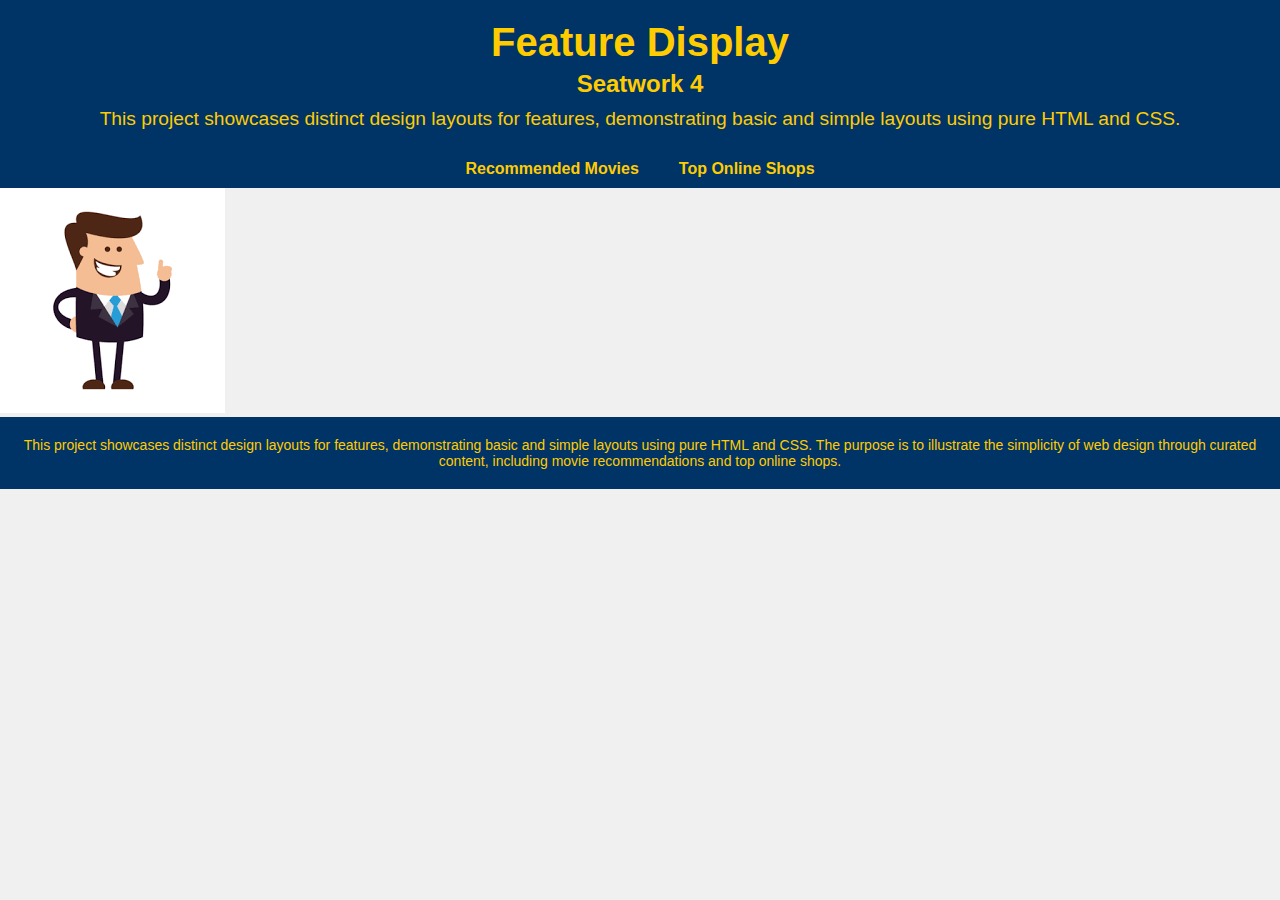
<file: index.html>
<!DOCTYPE html>
<html lang="en">
<head>
    <meta charset="UTF-8">
    <meta name="viewport" content="width=device-width, initial-scale=1.0">
    <title>Feature Display</title>
    <link rel="stylesheet" href="./assets/css/style.css">
</head>
<body>
    <header>
        <h1>Feature Display</h1>
        <h2>Seatwork 4</h2>
        <p>This project showcases distinct design layouts for features, demonstrating basic and simple layouts using pure HTML and CSS.</p>
    </header>
    <nav>
        <ul>
            <li><a href="./pages/movierecos/index.html">Recommended Movies</a></li>
            <li><a href="./pages/toponlineshops/index.html">Top Online Shops</a></li>
        </ul>
    </nav>
    
    <!-- Image Container -->
    <div class="image-container">
        <img src="./assets/img/thumbs_up.png" alt="A man giving thumbs up">
    </div>

    <!-- Footer -->
    <footer>
        <p>This project showcases distinct design layouts for features, demonstrating basic and simple layouts using pure HTML and CSS. The purpose is to illustrate the simplicity of web design through curated content, including movie recommendations and top online shops.</p>
    </footer>
</body>
</html>
</file>
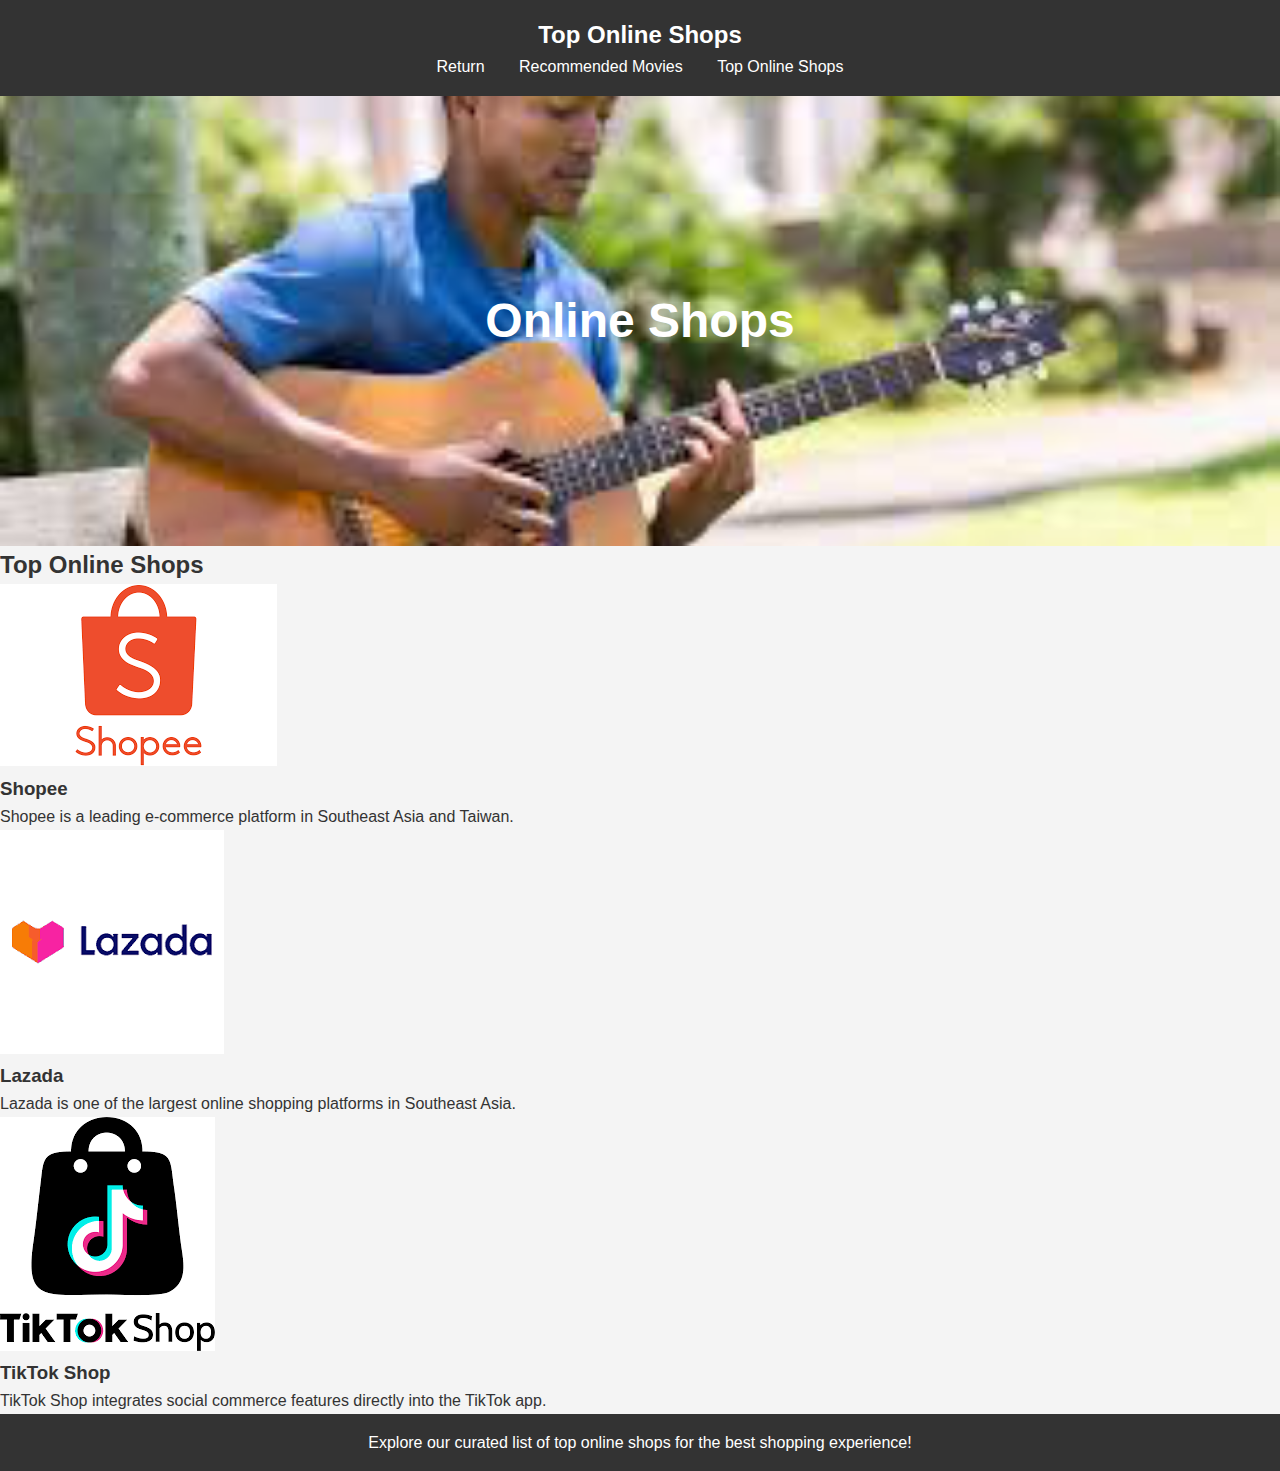
<file: pages/guitar/index.html>
<!DOCTYPE html>
<html lang="en">
<head>
    <meta charset="UTF-8">
    <meta name="viewport" content="width=device-width, initial-scale=1.0">
    <title>Top Online Shops</title>
    <link rel="stylesheet" href="./assets/css/style.css">
</head>
<body>
    <header>
        <div class="logo">Top Online Shops</div>
        <nav>
            <ul>
                <li><a href="../../index.html">Return</a></li>
                <li><a href="../movierecos/index.html">Recommended Movies</a></li>
                <li><a href="../toponlineshops/index.html">Top Online Shops</a></li>
            </ul>
        </nav>
    </header>

    <section class="hero">
        <div class="hero-content">
            <h1>Online Shops</h1>
        </div>
    </section>

    <section class="shop-info">
        <h2>Top Online Shops</h2>
        
        <div class="shop-grid">
            <div class="shop">
                <img src="./assets/img/shopee_logo.png" alt="Shopee Logo">
                <h3>Shopee</h3>
                <p>Shopee is a leading e-commerce platform in Southeast Asia and Taiwan.</p>
            </div>
            
            <div class="shop">
                <img src="./assets/img/lazada_logo.png" alt="Lazada Logo">
                <h3>Lazada</h3>
                <p>Lazada is one of the largest online shopping platforms in Southeast Asia.</p>
            </div>
            
            <div class="shop">
                <img src="./assets/img/tiktok_shop_logo.png" alt="TikTok Shop Logo">
                <h3>TikTok Shop</h3>
                <p>TikTok Shop integrates social commerce features directly into the TikTok app.</p>
            </div>
        </div>
    </section>

    <footer>
        <p>Explore our curated list of top online shops for the best shopping experience!</p>
    </footer>
</body>
</html>
</file>
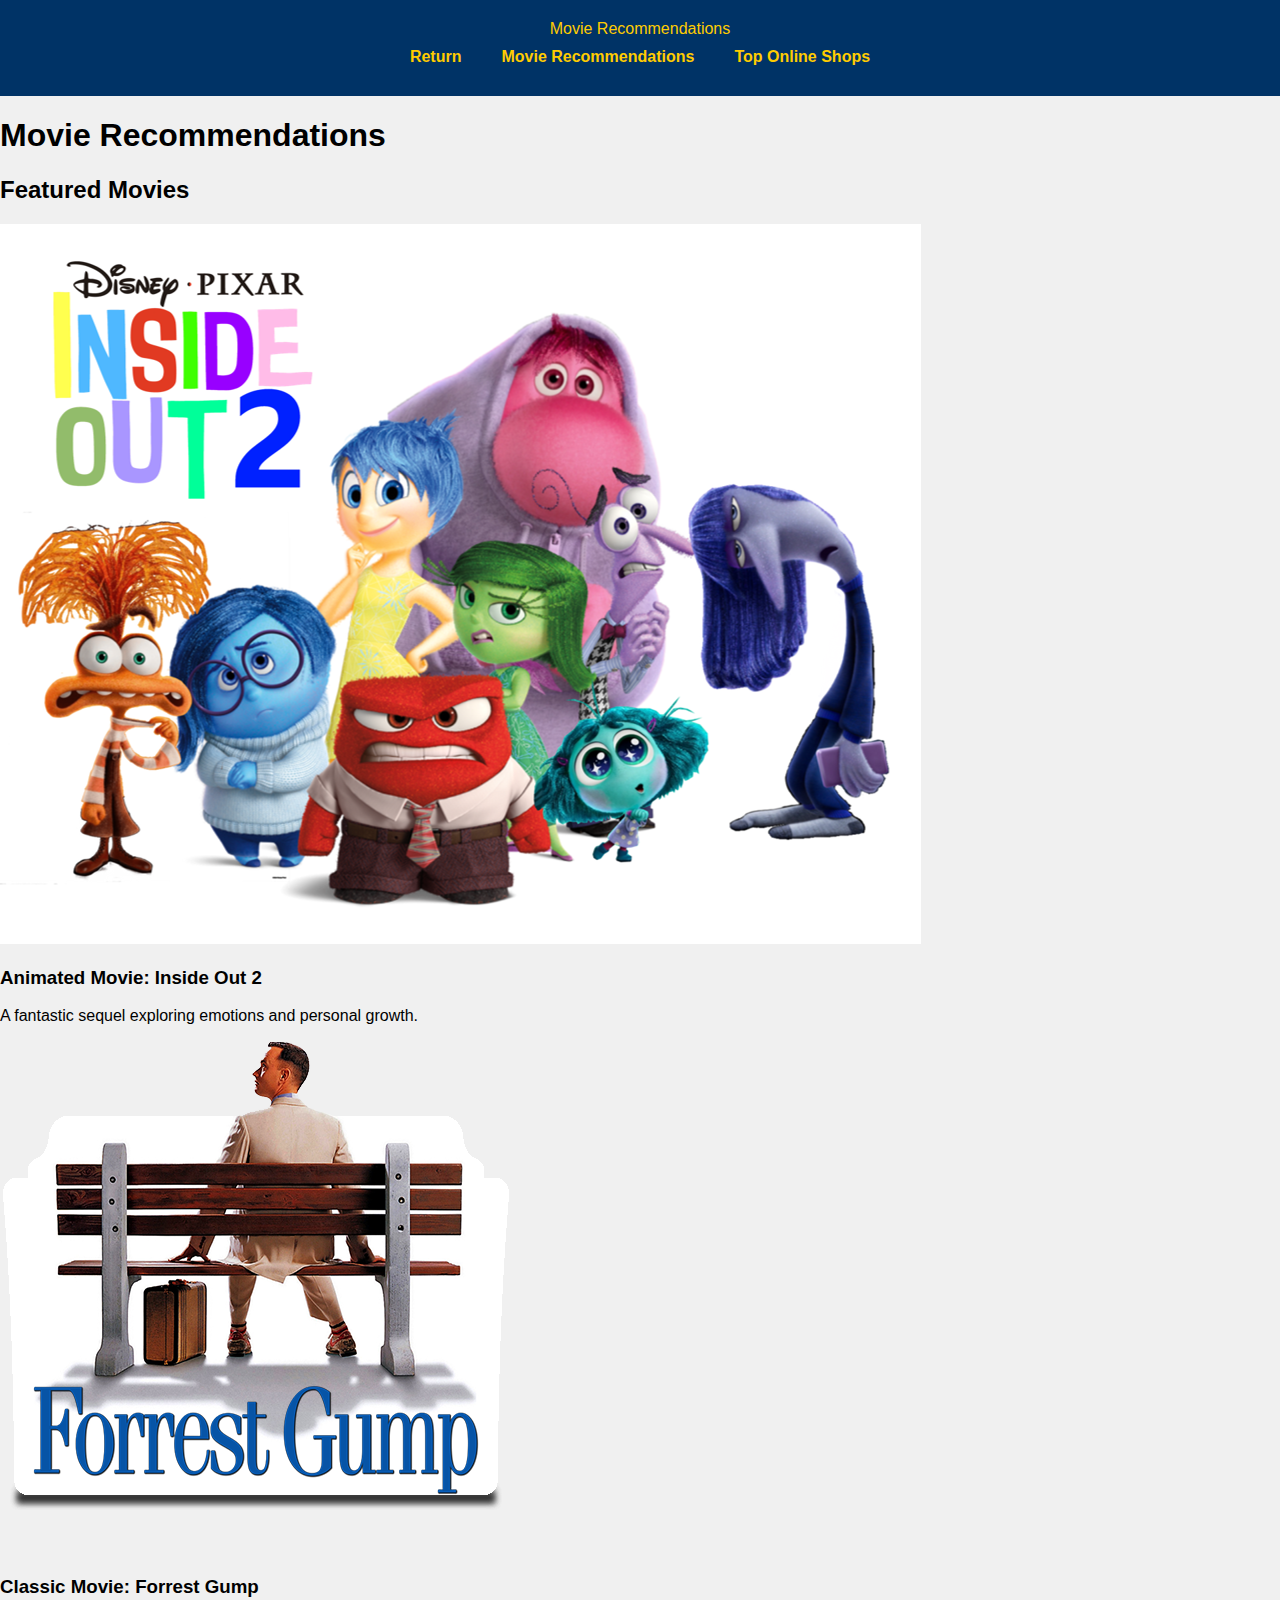
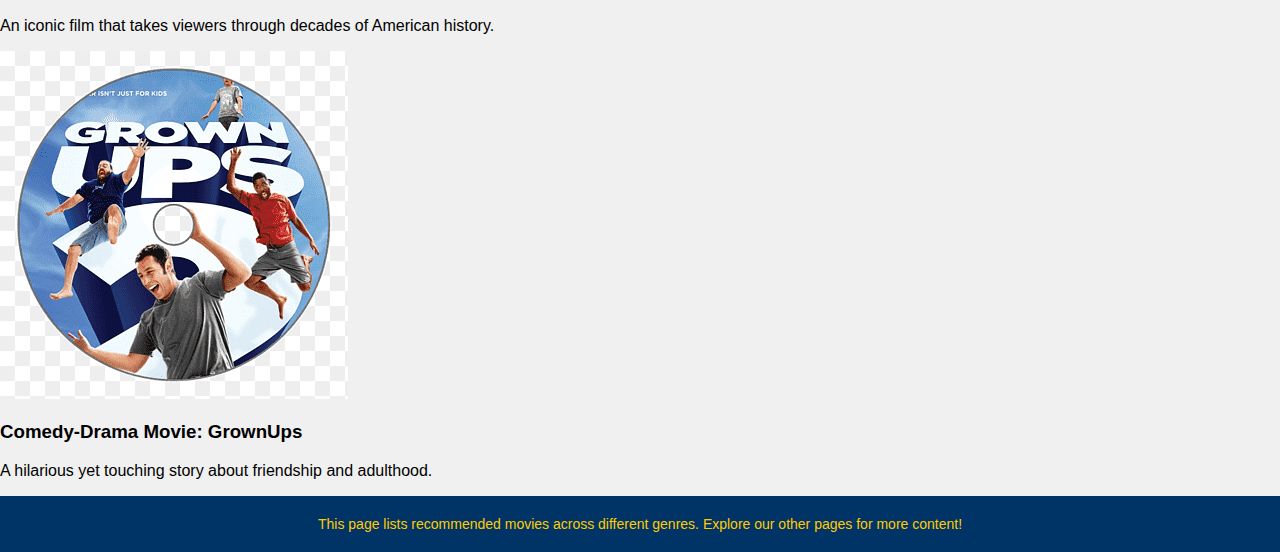
<file: pages/movierecos/index.html>
<!DOCTYPE html>
<html lang="en">
<head>
    <meta charset="UTF-8">
    <meta name="viewport" content="width=device-width, initial-scale=1.0">
    <title>Movie Recommendations</title>
    <link rel="stylesheet" href="../../assets/css/style.css">
</head>
<body>
    <header>
        <div class="features">Movie Recommendations</div>
        <nav>
            <ul>
                <li><a href="../../index.html">Return</a></li>
                <li><a href="../movierecos/index.html">Movie Recommendations</a></li>
                <li><a href="../toponlineshops/index.html">Top Online Shops</a></li>
            </ul>
        </nav>
    </header>

    <section class="hero">
        <div class="hero-content">
            <h1>Movie Recommendations</h1>
        </div>
    </section>

    <section class="movie-recommendations">
        <h2>Featured Movies</h2>

        <div class="movie">
            <img src="./assets/img/inside_out_2.png" alt="Inside Out 2">
            <h3>Animated Movie: Inside Out 2</h3>
            <p>A fantastic sequel exploring emotions and personal growth.</p>
        </div>

        <div class="movie">
            <img src="./assets/img/forrest_gump.png" alt="Forrest Gump">
            <h3>Classic Movie: Forrest Gump</h3>
            <p>An iconic film that takes viewers through decades of American history.</p>
        </div>

        <div class="movie">
            <img src="./assets/img/grown_ups.png" alt="GrownUps">
            <h3>Comedy-Drama Movie: GrownUps</h3>
            <p>A hilarious yet touching story about friendship and adulthood.</p>
        </div>
    </section>

    <footer>
        <p>This page lists recommended movies across different genres. Explore our other pages for more content!</p>
    </footer>
</body>
</html>
</file>
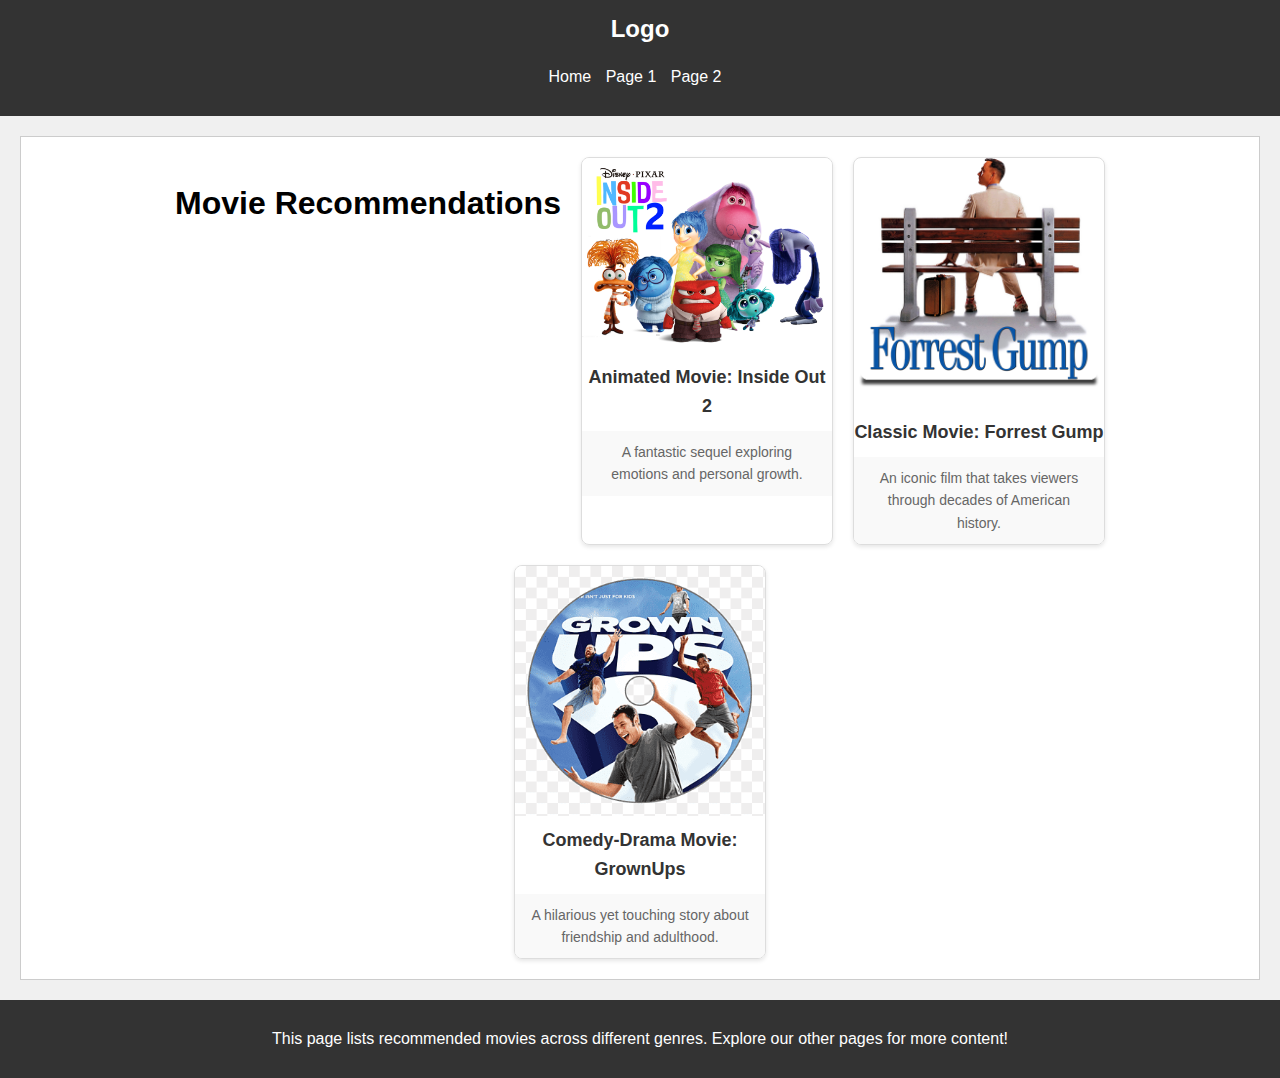
<file: pages/pageone/index.html>
<!DOCTYPE html>
<html lang="en">
<head>
    <meta charset="UTF-8">
    <meta name="viewport" content="width=device-width, initial-scale=1.0">
    <title>Movie Recommendations</title>
    <link rel="stylesheet" href="./assets/css/style.css">
    <link rel="stylesheet" href="./assets/css/style.css">
</head>
<body>
    <header>
        <div class="logo">Logo</div>
        <nav>
            <ul>
                <li><a href="../../index.html">Home</a></li>
                <li><a href="../pageone/index.html">Page 1</a></li>
                <li><a href="../pagetwo/index.html">Page 2</a></li>
            </ul>
        </nav>
    </header>

    <section class="movie-recommendations">
        <h1>Movie Recommendations</h1>
        
        <div class="movie">
            <img src="./assets/img/inside_out_2.png" alt="Inside Out 2">
            <h2>Animated Movie: Inside Out 2</h2>
            <p>A fantastic sequel exploring emotions and personal growth.</p>
        </div>
        
        <div class="movie">
            <img src="./assets/img/forrest_gump.png" alt="Forrest Gump">
            <h2>Classic Movie: Forrest Gump</h2>
            <p>An iconic film that takes viewers through decades of American history.</p>
        </div>
        
        <div class="movie">
            <img src="./assets/img/grown_ups.png" alt="GrownUps">
            <h2>Comedy-Drama Movie: GrownUps</h2>
            <p>A hilarious yet touching story about friendship and adulthood.</p>
        </div>
    </section>

    <footer>
        <p>This page lists recommended movies across different genres. Explore our other pages for more content!</p>
    </footer>
</body>
</html>
</file>
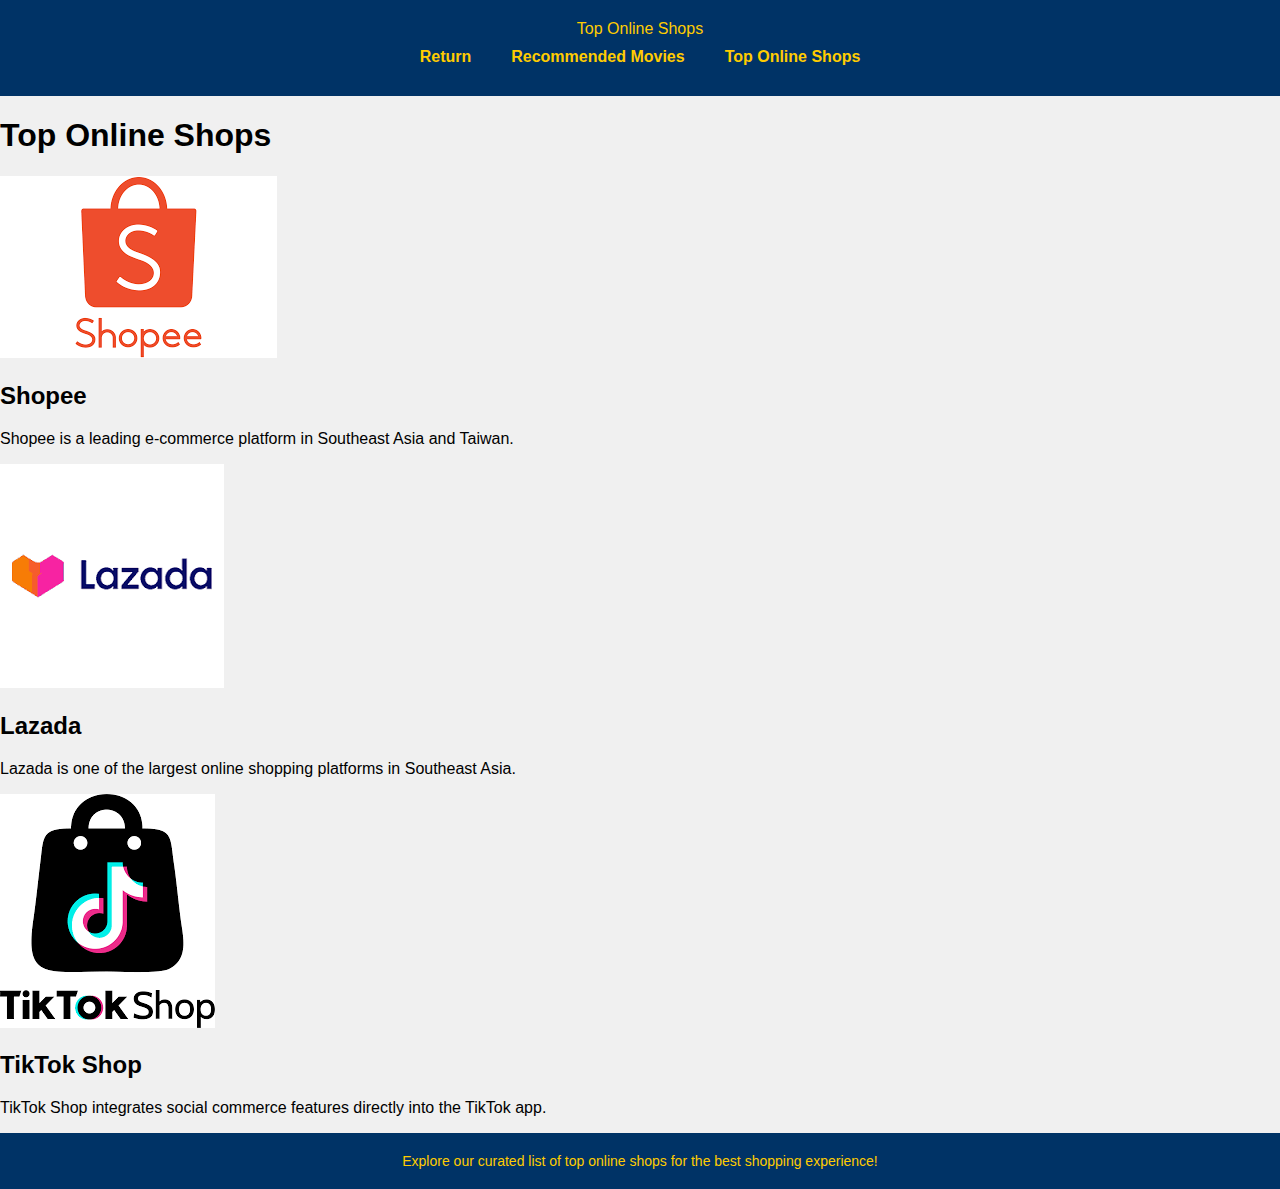
<file: pages/toponlineshops/index.html>
<!DOCTYPE html>
<html lang="en">
<head>
    <meta charset="UTF-8">
    <meta name="viewport" content="width=device-width, initial-scale=1.0">
    <title>Top Online Shops</title>
    <link rel="stylesheet" href="../../assets/css/style.css">
</head>
<body>
    <header>
        <div class="logo">Top Online Shops</div>
        <nav>
            <ul>
                <li><a href="../../index.html">Return</a></li>
                <li><a href="../movierecos/index.html">Recommended Movies</a></li>
                <li><a href="../toponlineshops/index.html">Top Online Shops</a></li>
            </ul>
        </nav>
    </header>

    <section class="shop-info">
        <h1>Top Online Shops</h1>
        
        <div class="shop-grid">
            <div class="shop">
                <img src="./assets/img/shopee_logo.png" alt="Shopee Logo">
                <h2>Shopee</h2>
                <p>Shopee is a leading e-commerce platform in Southeast Asia and Taiwan.</p>
            </div>
            
            <div class="shop">
                <img src="./assets/img/lazada_logo.png" alt="Lazada Logo">
                <h2>Lazada</h2>
                <p>Lazada is one of the largest online shopping platforms in Southeast Asia.</p>
            </div>
            
            <div class="shop">
                <img src="./assets/img/tiktok_shop_logo.png" alt="TikTok Shop Logo">
                <h2>TikTok Shop</h2>
                <p>TikTok Shop integrates social commerce features directly into the TikTok app.</p>
            </div>
        </div>
    </section>

    <footer>
        <p>Explore our curated list of top online shops for the best shopping experience!</p>
    </footer>
</body>
</html>
</file>
<file: assets/css/style.css>
body {
    font-family: Arial, sans-serif;
    margin: 0;
    padding: 0;
    background-color: #f0f0f0; /* Background color for the entire page */
}

header {
    background-color: #003366; /* Dark blue background */
    color: #ffcc00; /* Yellow text */
    padding: 20px;
    text-align: center;
}

header h1 {
    margin: 0;
    font-size: 2.5em;
    animation: fadeIn 2s ease-in-out;
}

header h2 {
    margin: 5px 0;
    font-size: 1.5em;
    animation: fadeIn 2.5s ease-in-out;
}

header p {
    margin: 10px 0 0;
    font-size: 1.2em;
    animation: fadeIn 3s ease-in-out;
}

/* Hero Section */
.hero-section {
    display: flex;
    justify-content: center;
    align-items: center;
    height: 60vh;
    background-color: #0066cc; /* Blue background */
    margin: 20px 0;
}

.hero-section img {
    max-width: 80%;
    height: auto;
    border-radius: 10px;
    box-shadow: 0 4px 8px rgba(0, 0, 0, 0.1);
    transition: transform 0.3s, box-shadow 0.3s;
}

.hero-section img:hover {
    transform: scale(1.05);
    box-shadow: 0 8px 16px rgba(0, 0, 0, 0.2);
}

/* Navigation */
nav {
    background-color: #003366; /* Dark blue background */
    padding: 10px 0;
}

nav ul {
    list-style: none;
    margin: 0;
    padding: 0;
    display: flex;
    justify-content: center;
}

nav ul li {
    margin: 0 20px;
}

nav ul li a {
    color: #ffcc00; /* Yellow text */
    text-decoration: none;
    font-weight: bold;
    transition: color 0.3s;
}

nav ul li a:hover {
    color: #ffffff; /* White text on hover */
}

/* Footer Styles */
footer {
    background-color: #003366; /* Dark blue background */
    color: #ffcc00; /* Yellow text */
    text-align: center;
    padding: 20px 0;
}

footer p {
    font-size: 14px;
    margin: 0;
}

/* Keyframes for Fade In Animation */
@keyframes fadeIn {
    from {
        opacity: 0;
    }
    to {
        opacity: 1;
    }
}
</file>
<file: pages/guitar/assets/css/style.css>
* {
    margin: 0;
    padding: 0;
    box-sizing: border-box;
    font-family: Arial, sans-serif;
}

body {
    background-color: #f4f4f4;
    color: #333;
    line-height: 1.6;
    display: flex;
    flex-direction: column;
    min-height: 100vh;
}

header {
    background: #333;
    color: #fff;
    padding: 1rem 0;
    text-align: center;
    box-shadow: 0 2px 4px rgba(0, 0, 0, 0.1);
}

.logo {
    font-size: 1.5rem;
    font-weight: bold;
}

nav ul {
    list-style: none;
    padding: 0;
}

nav ul li {
    display: inline;
    margin: 0 15px;
}

nav ul li a {
    color: #fff;
    text-decoration: none;
    transition: color 0.3s ease;
}

nav ul li a:hover {
    color: #ff6b6b;
}

.hero {
    background: url('../../assets/img/guitar_bg.png') no-repeat center center/cover;
    height: 50vh;
    display: flex;
    justify-content: center;
    align-items: center;
    color: #fff;
    text-align: center;
    position: relative;
}

.hero-content {
    position: relative;
    z-index: 1;
}

.hero-content h1 {
    font-size: 3rem;
    margin: 0;
}

.guitar-info {
    background-color: #fff;
    padding: 2rem;
    text-align: center;
}

.guitar-info h2 {
    margin-bottom: 2rem;
    font-size: 2.5rem;
    color: #333;
}

.feature-grid {
    display: flex;
    justify-content: center;
    gap: 2rem;
    flex-wrap: wrap;
}

.feature {
    background: #fff;
    border: 1px solid #ddd;
    border-radius: 10px;
    box-shadow: 0 4px 6px rgba(0, 0, 0, 0.1);
    padding: 1.5rem;
    width: 300px;
    text-align: center;
    transition: transform 0.3s ease, box-shadow 0.3s ease;
    margin: 1rem auto;
}

.feature img {
    max-width: 150px; 
    max-height: 150px; 
    margin-bottom: 1rem;
}

.feature h3 {
    font-size: 1.25rem;
    margin-bottom: 1rem;
    color: #333;
}

.feature p {
    color: #777;
    font-size: 0.95rem;
}

.feature:hover {
    transform: translateY(-10px);
    box-shadow: 0 8px 16px rgba(0, 0, 0, 0.2);
}

footer {
    background: #333;
    color: #fff;
    text-align: center;
    padding: 1rem 0;
    position: relative;
    bottom: 0;
    width: 100%;
}
</file>
<file: pages/pageone/assets/css/style.css>
/* Global styles (shared across pages) */

body {
    font-family: Arial, sans-serif;
    line-height: 1.6;
    margin: 0;
    padding: 0;
    background-color: #f0f0f0;
}

header {
    background-color: #333;
    color: #fff;
    padding: 10px 0;
    text-align: center;
}

header .logo {
    font-size: 24px;
    font-weight: bold;
}

nav ul {
    list-style-type: none;
    padding: 0;
}

nav ul li {
    display: inline;
    margin-right: 10px;
}

nav ul li a {
    color: #fff;
    text-decoration: none;
}

nav ul li a:hover {
    text-decoration: underline;
}

section {
    margin: 20px;
    padding: 20px;
    background-color: #fff;
    border: 1px solid #ccc;
}

footer {
    text-align: center;
    padding: 10px;
    background-color: #333;
    color: #fff;
}

/* Page-specific styles for movie recommendations */
.movie-recommendations {
    display: flex;
    flex-wrap: wrap;
    justify-content: center;
    gap: 20px;
}

.movie {
    max-width: 250px;
    text-align: center;
    border: 1px solid #ddd;
    border-radius: 8px;
    overflow: hidden;
    box-shadow: 0 2px 4px rgba(0, 0, 0, 0.1);
}

.movie img {
    width: 100%;
    height: auto;
    display: block;
}

.movie h2 {
    margin: 10px 0;
    font-size: 18px;
    color: #333;
}

.movie p {
    margin: 0;
    padding: 10px;
    font-size: 14px;
    color: #666;
    background-color: #f9f9f9;
}
</file>
